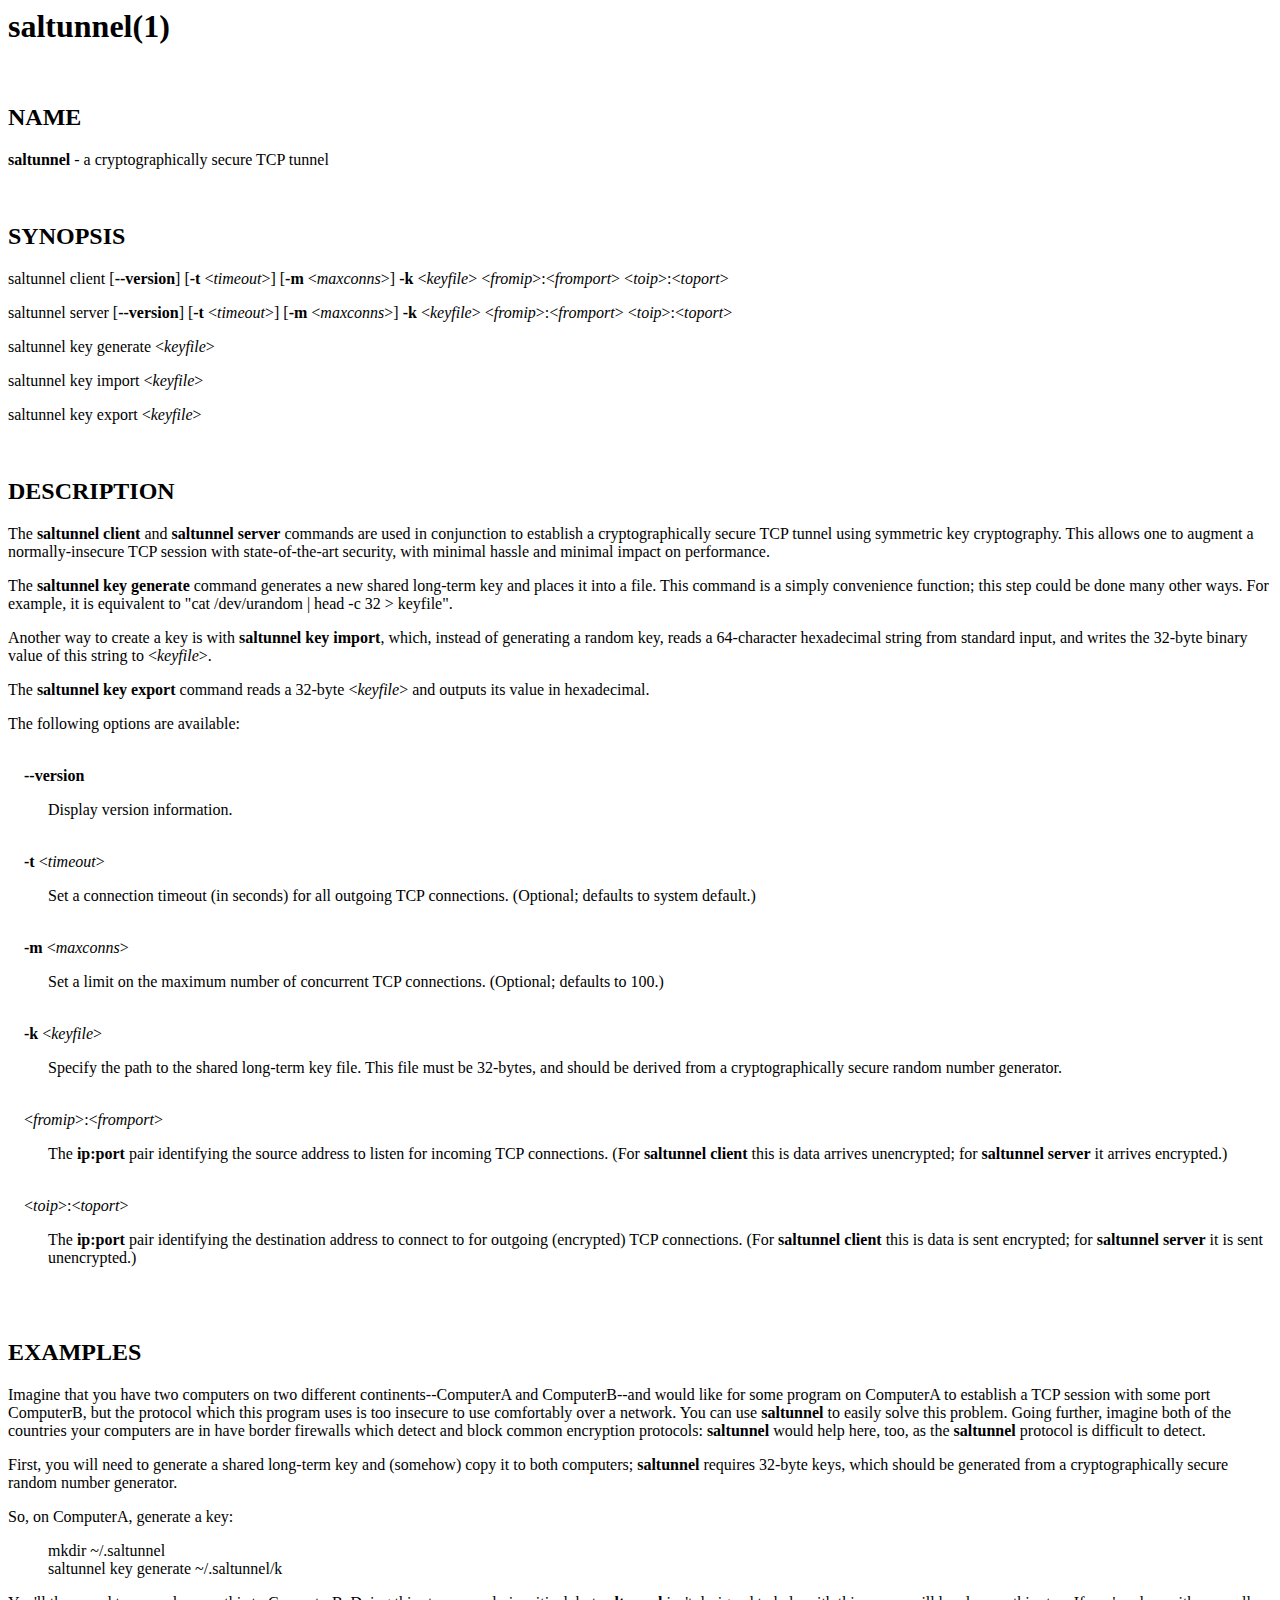
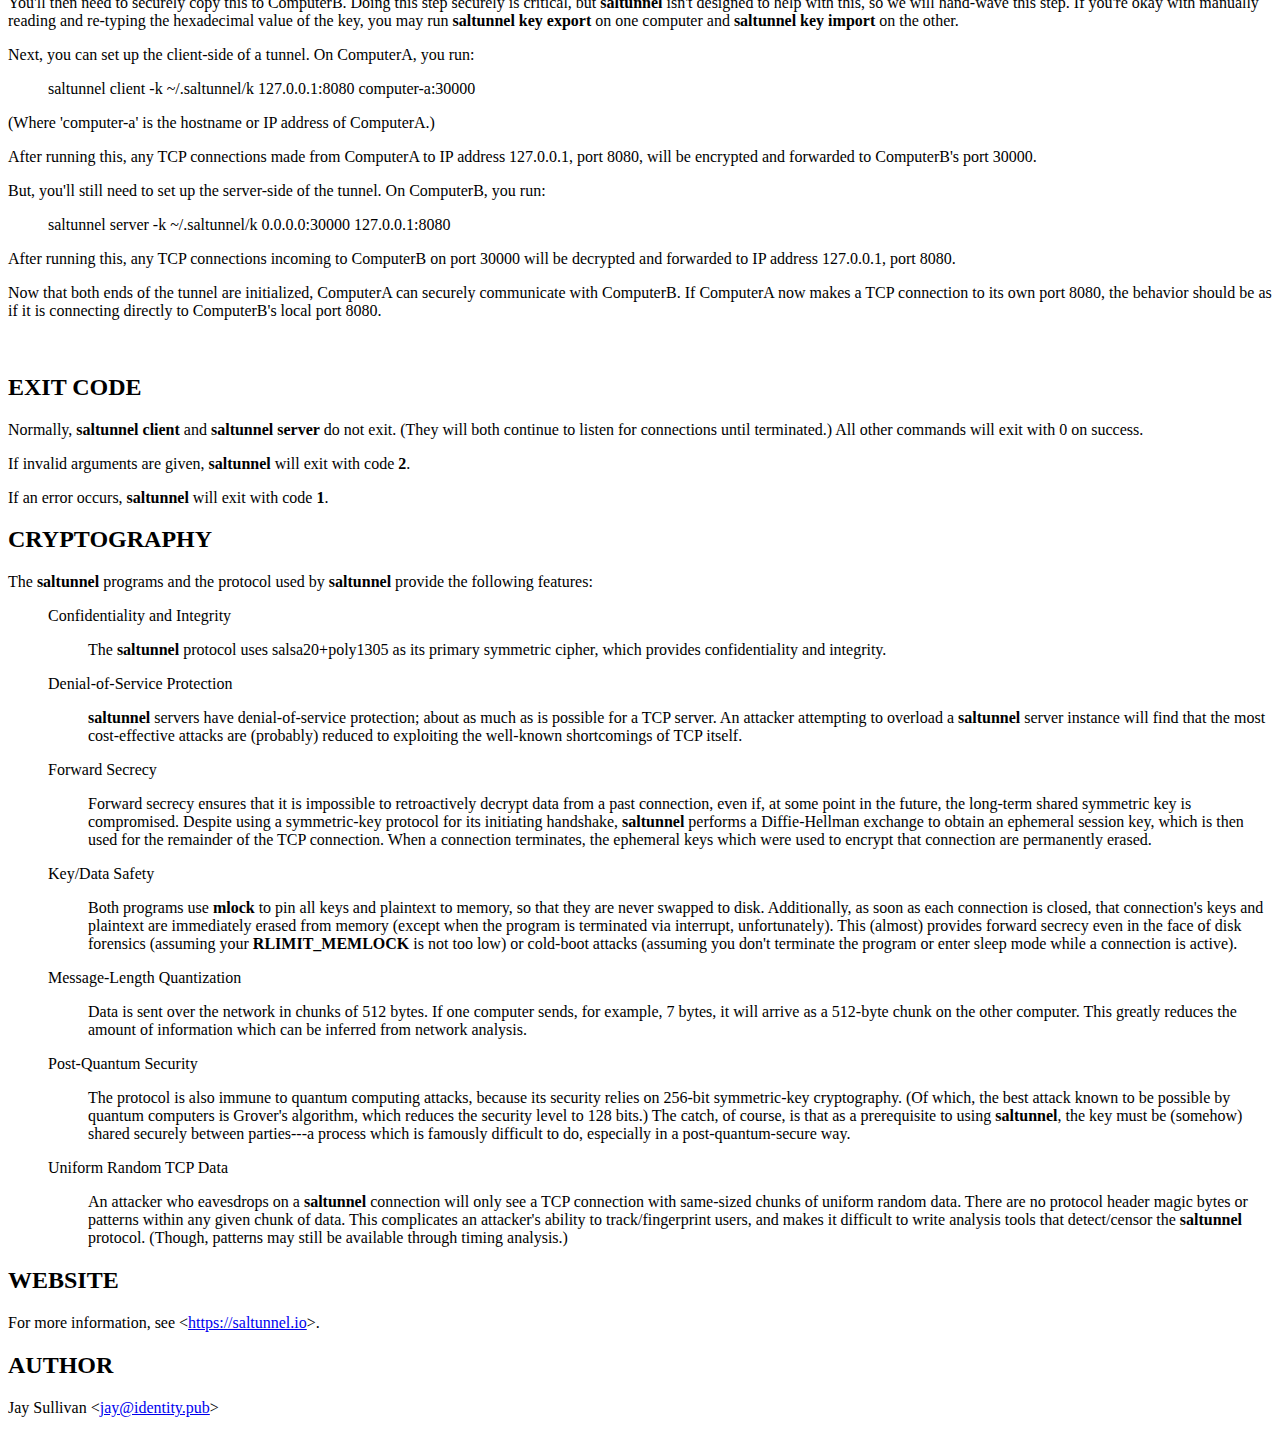
<file: saltunnel.1.html>
<HTML><HEAD><TITLE>saltunnel(1)</TITLE>
</HEAD><BODY>
<H1>saltunnel(1)</H1>

<P>

<A NAME="lbAB">&nbsp;</A>
<H2>NAME</H2>

<P>

<B>saltunnel</B> - a cryptographically secure TCP tunnel
<P>
<A NAME="lbAC">&nbsp;</A>
<H2>SYNOPSIS</H2>

<P>

saltunnel client [<B>--version</B>] [<B>-t</B> &lt;<I>timeout</I>&gt;] [<B>-m</B> &lt;<I>maxconns</I>&gt;] <B>-k</B> &lt;<I>keyfile</I>&gt; &lt;<I>fromip</I>&gt;:&lt;<I>fromport</I>&gt; &lt;<I>toip</I>&gt;:&lt;<I>toport</I>&gt;
<P>
saltunnel server [<B>--version</B>] [<B>-t</B> &lt;<I>timeout</I>&gt;] [<B>-m</B> &lt;<I>maxconns</I>&gt;] <B>-k</B> &lt;<I>keyfile</I>&gt; &lt;<I>fromip</I>&gt;:&lt;<I>fromport</I>&gt; &lt;<I>toip</I>&gt;:&lt;<I>toport</I>&gt;
<P>
saltunnel key generate &lt;<I>keyfile</I>&gt;
<P>
saltunnel key import &lt;<I>keyfile</I>&gt;
<P>
saltunnel key export &lt;<I>keyfile</I>&gt;
<P>
<A NAME="lbAD">&nbsp;</A>
<H2>DESCRIPTION</H2>

<P>

The <B>saltunnel client</B> and <B>saltunnel server</B> commands are used in conjunction to establish a cryptographically secure TCP tunnel using symmetric key cryptography.  This allows one to augment a normally-insecure TCP session with state-of-the-art security, with minimal hassle and minimal impact on performance. 
<P>
The <B>saltunnel key generate</B> command generates a new shared long-term key and places it into a file. This command is a simply convenience function; this step could be done many other ways. For example, it is equivalent to &quot;cat /dev/urandom | head -c 32 &gt; keyfile&quot;.
<P>
Another way to create a key is with <B>saltunnel key import</B>, which, instead of generating a random key, reads a 64-character hexadecimal string from standard input, and writes the 32-byte binary value of this string to &lt;<I>keyfile</I>&gt;.
<P>
The <B>saltunnel key export</B> command reads a 32-byte &lt;<I>keyfile</I>&gt; and outputs its value in hexadecimal.
<P>
The following options are available:
<P>
<BR>&nbsp;&nbsp;&nbsp;&nbsp;<B>--version</B>&nbsp;
<DL COMPACT><DT><DD>
Display version information.
</DL>

<P>
<BR>&nbsp;&nbsp;&nbsp;&nbsp;<B>-t</B>&nbsp;&lt;<I>timeout</I>&gt;&nbsp;
<DL COMPACT><DT><DD>
Set a connection timeout (in seconds) for all outgoing TCP connections. (Optional; defaults to system default.)
</DL>

<P>
<BR>&nbsp;&nbsp;&nbsp;&nbsp;<B>-m</B>&nbsp;&lt;<I>maxconns</I>&gt;
<DL COMPACT><DT><DD>
Set a limit on the maximum number of concurrent TCP connections. (Optional; defaults to 100.)
</DL>

<P>
<BR>&nbsp;&nbsp;&nbsp;&nbsp;<B>-k</B>&nbsp;&lt;<I>keyfile</I>&gt;
<DL COMPACT><DT><DD>
Specify the path to the shared long-term key file. This file must be 32-bytes, and should be derived from a cryptographically secure random number generator.
</DL>

<P>
<BR>&nbsp;&nbsp;&nbsp;&nbsp;&lt;<I>fromip</I>&gt;:&lt;<I>fromport</I>&gt;
<DL COMPACT><DT><DD>
The <B>ip:port</B> pair identifying the source address to listen for incoming TCP connections. (For <B>saltunnel client</B> this is data arrives unencrypted; for <B>saltunnel server</B> it arrives encrypted.)
</DL>

<P>
<BR>&nbsp;&nbsp;&nbsp;&nbsp;&lt;<I>toip</I>&gt;:&lt;<I>toport</I>&gt;
<DL COMPACT><DT><DD>
The <B>ip:port</B> pair identifying the destination address to connect to for outgoing (encrypted) TCP connections. (For <B>saltunnel client</B> this is data is sent encrypted; for <B>saltunnel server</B> it is sent unencrypted.)
<BR>&nbsp;
</DL>

<P>
<A NAME="lbAE">&nbsp;</A>
<H2>EXAMPLES</H2>

<P>
Imagine that you have two computers on two different continents--ComputerA and ComputerB--and would like for some program on ComputerA to establish a TCP session with some port ComputerB, but the protocol which this program uses is too insecure to use comfortably over a network. You can use <B>saltunnel</B> to easily solve this problem. Going further, imagine both of the countries your computers are in have border firewalls which detect and block common encryption protocols: <B>saltunnel</B> would help here, too, as the <B>saltunnel</B> protocol is difficult to detect.
<P>
First, you will need to generate a shared long-term key and (somehow) copy it to both computers; <B>saltunnel</B> requires 32-byte keys, which should be generated from a cryptographically secure random number generator. 
<P>
So, on ComputerA, generate a key:
<P>
<DL COMPACT><DT><DD>
mkdir ~/.saltunnel
<BR>

saltunnel key generate ~/.saltunnel/k
</DL>

<P>
You'll then need to securely copy this to ComputerB.  Doing this step securely is critical, but <B>saltunnel</B> isn't designed to help with this, so we will hand-wave this step. If you're okay with manually reading and re-typing the hexadecimal value of the key, you may run <B>saltunnel key export</B> on one computer and <B>saltunnel key import</B> on the other.
<P>
Next, you can set up the client-side of a tunnel. On ComputerA, you run:
<P>
<DL COMPACT><DT><DD>
saltunnel client -k ~/.saltunnel/k 127.0.0.1:8080 computer-a:30000
</DL>

<P>
(Where 'computer-a' is the hostname or IP address of ComputerA.)
<P>
After running this, any TCP connections made from ComputerA to IP address 127.0.0.1, port 8080, will be encrypted and forwarded to ComputerB's port 30000.
<P>
But, you'll still need to set up the server-side of the tunnel.  On ComputerB, you run:
<P>
<DL COMPACT><DT><DD>
saltunnel server -k ~/.saltunnel/k 0.0.0.0:30000 127.0.0.1:8080
</DL>

<P>
After running this, any TCP connections incoming to ComputerB on port 30000 will be decrypted and forwarded to IP address 127.0.0.1, port 8080.
<P>
Now that both ends of the tunnel are initialized, ComputerA can securely communicate with ComputerB. If ComputerA now makes a TCP connection to its own port 8080, the behavior should be as if it is connecting directly to ComputerB's local port 8080.
<P>
<A NAME="lbAF">&nbsp;</A>
<H2>EXIT CODE</H2>

<P>

Normally, <B>saltunnel client</B> and <B>saltunnel server</B> do not exit. (They will both continue to listen for connections until terminated.) All other commands will exit with 0 on success.
<P>

If invalid arguments are given, <B>saltunnel</B> will exit with code <B>2</B>.
<P>

If an error occurs, <B>saltunnel</B> will exit with code <B>1</B>.
<A NAME="lbAG">&nbsp;</A>
<H2>CRYPTOGRAPHY</H2>

<P>

The <B>saltunnel</B> programs and the protocol used by <B>saltunnel</B> provide the following features:
<P>
<DL COMPACT>
<DT><DD>
Confidentiality and Integrity
<P>
<DL COMPACT><DT><DD>
The <B>saltunnel</B> protocol uses salsa20+poly1305 as its primary symmetric cipher, which provides confidentiality and integrity. 
</DL>

<P>
<DT><DD>
Denial-of-Service Protection
<P>
<DL COMPACT><DT><DD>
<B>saltunnel</B> servers have denial-of-service protection; about as much as is possible for a TCP server. An attacker attempting to overload a <B>saltunnel</B> server instance will find that the most cost-effective attacks are (probably) reduced to exploiting the well-known shortcomings of TCP itself.
</DL>

<P>
<DT><DD>
Forward Secrecy
<P>
<DL COMPACT><DT><DD>
Forward secrecy ensures that it is impossible to retroactively decrypt data from a past connection, even if, at some point in the future, the long-term shared symmetric key is compromised. Despite using a symmetric-key protocol for its initiating handshake, <B>saltunnel</B> performs a Diffie-Hellman exchange to obtain an ephemeral session key, which is then used for the remainder of the TCP connection. When a connection terminates, the ephemeral keys which were used to encrypt that connection are permanently erased. 
</DL>

<P>
<DT><DD>
Key/Data Safety
<P>
<DL COMPACT><DT><DD>
Both programs use <B>mlock</B> to pin all keys and plaintext to memory, so that they are never swapped to disk. Additionally, as soon as each connection is closed, that connection's keys and plaintext are immediately erased from memory (except when the program is terminated via interrupt, unfortunately). This (almost) provides forward secrecy even in the face of disk forensics (assuming your <B>RLIMIT_MEMLOCK</B> is not too low) or cold-boot attacks (assuming you don't terminate the program or enter sleep mode while a connection is active).
</DL>

<P>
<DT><DD>
Message-Length Quantization
<P>
<DL COMPACT><DT><DD>
Data is sent over the network in chunks of 512 bytes. If one computer sends, for example, 7 bytes, it will arrive as a 512-byte chunk on the other computer. This greatly reduces the amount of information which can be inferred from network analysis.
</DL>

<P>
<DT><DD>
Post-Quantum Security
<P>
<DL COMPACT><DT><DD>
The protocol is also immune to quantum computing attacks, because its security relies on 256-bit symmetric-key cryptography. (Of which, the best attack known to be possible by quantum computers is Grover's algorithm, which reduces the security level to 128 bits.) 
The catch, of course, is that as a prerequisite to using <B>saltunnel</B>, the key must be (somehow) shared securely between parties---a process which is famously difficult to do, especially in a post-quantum-secure way.
</DL>

<P>
<DT><DD>
Uniform Random TCP Data
<P>
<DL COMPACT><DT><DD>
An attacker who eavesdrops on a <B>saltunnel</B> connection will only see a TCP connection with same-sized chunks  of uniform random data. There are no protocol header magic bytes or patterns within any given chunk of data.  This complicates an attacker's ability to track/fingerprint users, and makes it difficult to write analysis tools that detect/censor the <B>saltunnel</B> protocol. (Though, patterns may still be available through timing analysis.)
</DL>
</DL>

<H2>WEBSITE</H2>
<P>
For more information, see &lt;<A HREF="https://saltunnel.io">https://saltunnel.io</A>&gt;.

<H2>AUTHOR</H2>

Jay Sullivan &lt;<A HREF="mailto:jay@identity.pub">jay@identity.pub</A>&gt;
<P>

</BODY>
</HTML>
</file>
